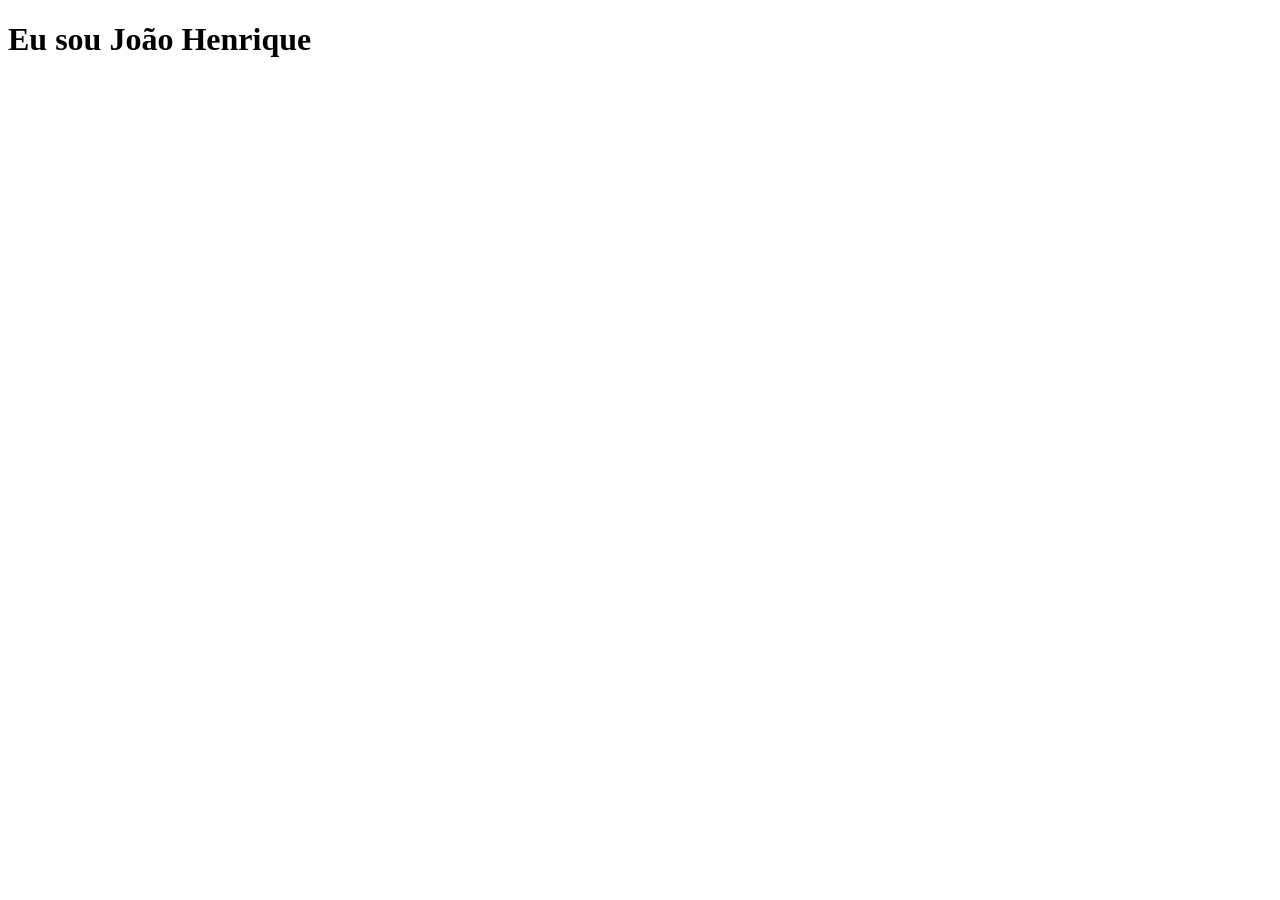
<file: sobremim.html>
<!DOCTYPE html>
<html lang="pt-br">
<head>
    <meta charset="UTF-8">
    <meta name="viewport" content="width=device-width, initial-scale=1.0">
    <title>sobremim</title>
</head>
<body>
    <h1>Eu sou João Henrique</h1>
</body>
</html>
</file>
